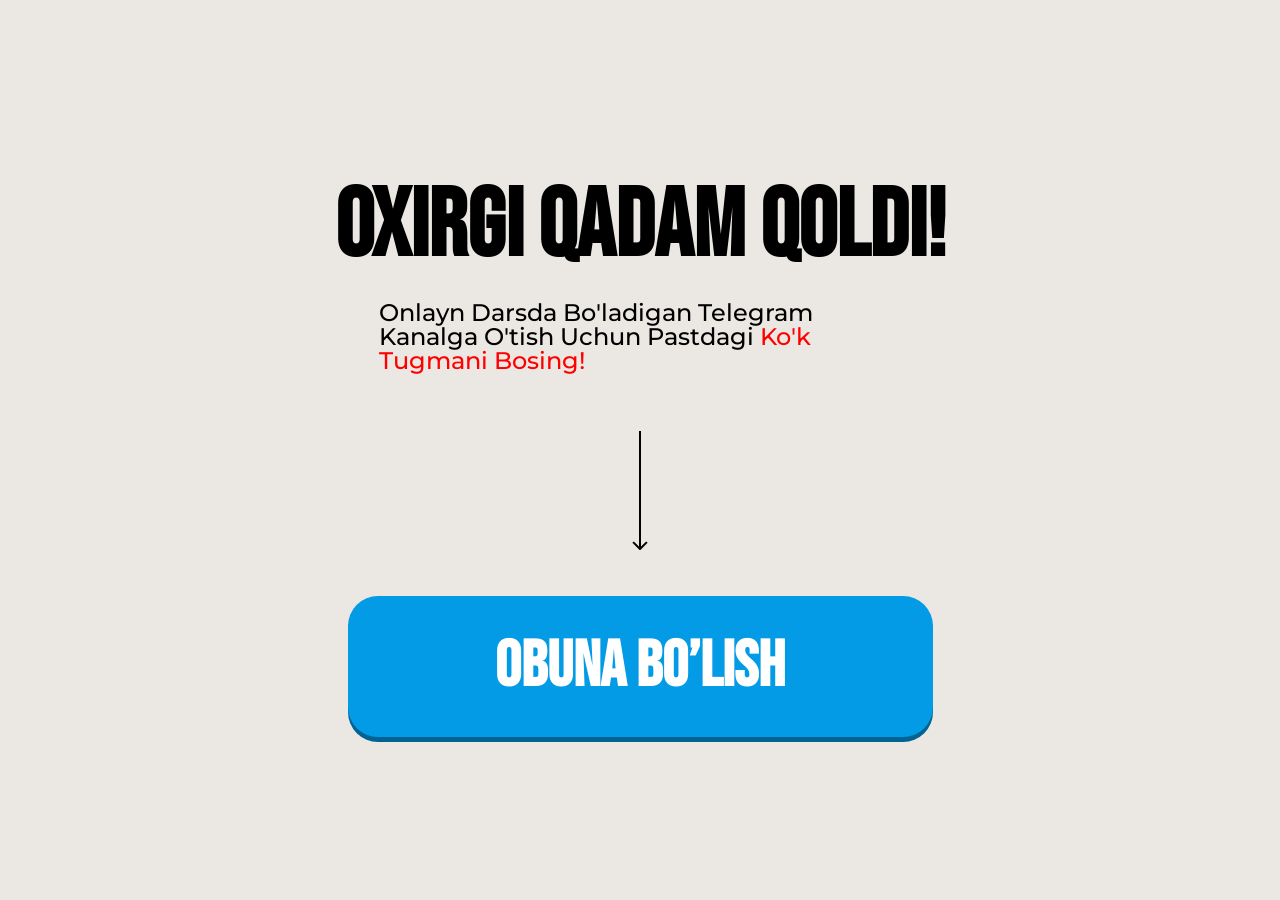
<file: thankYou.html>
<!DOCTYPE html>
<html lang="uz">
<head>
  <meta charset="UTF-8" />
  <meta name="viewport" content="width=device-width, initial-scale=1.0" />
  <title>Obuna Bo'lish</title>
  <style>* {margin: 0;padding: 0;box-sizing: border-box;}.header {padding-top: 0px;padding-bottom: 0px;background-color: #ebe8e3;min-height: 100vh;padding-top: 180px;}.header-container {margin-left: auto;margin-right: auto;max-width: 671px;width: 100%;display: flex;background-repeat: no-repeat;padding-left: 20px;padding-right: 20px;}.hero-left {max-width: 903px;width: 100%;display: flex;flex-direction: column;align-items: center;}.hero-title {font-family: "Bebas Neue", sans-serif;font-weight: 700;font-size: 96px;line-height: 100%;letter-spacing: 0%;text-align: center;margin-bottom: 25px;text-transform: uppercase;max-width: 622px;}.hero-text {font-family: "Montserrat", sans-serif;font-weight: 500;font-size: 24px;line-height: 100%;letter-spacing: 0%;margin-bottom: 58px;max-width: 522px;}.hero-text>span {color: #ff0000;}.hero-btn-box {max-width: 585px;width: 100%;}.hero-img {text-align: center;align-items: center;justify-content: center;margin-bottom: 46px;display: flex;margin-left: auto;margin-right: auto;}.hero-btn {display: flex;align-items: center;justify-content: center;font-family: "Bebas Neue", sans-serif;font-weight: 700;font-size: 64px;line-height: 100%;text-align: center;padding: 39px 0px 38px 0px;background-color: #039BE5; box-shadow: 0px 5px 0px 0px #006393;color: white;border-radius: 30px;max-width: 585px;width: 100%;border: none;text-transform: uppercase;margin-bottom: 42px;text-decoration: none;max-height: 142px;}.hero-box {padding: 0 35px 0 20px;border-radius: 10px;border: 1px solid #bcbcbc;background-color: #fff;max-width: 585px;width: 100%;display: flex;align-items: center;gap: 12px;}.hero-box-text {font-family: "Montserrat", sans-serif;font-weight: 600;font-size: 16px;line-height: 100%;letter-spacing: 0%;}.img {display: none;}.hero-box-img {width: 70px;min-height: 70px;}@media (max-width: 500px) {.header {padding-top: 30%;padding-bottom: 0px;background-image: none;}.hero-left {display: block;}.header-container {margin-left: auto;margin-right: auto;text-align: center;padding-left: 10px;padding-right: 10px;}.hero-title {font-weight: 700;font-size: 40px;line-height: 100%;letter-spacing: 0%;text-align: center;margin-bottom: 5px;}.hero-text {font-weight: 500;font-size: 14px;line-height: 100%;letter-spacing: 0%;margin-bottom: 28px;max-width: 355px;width: 100%;margin-left: auto;margin-right: auto;}.hero-img {margin-bottom: 24px;height: 69px;}.hero-btn {font-weight: 700;font-size: 32px;line-height: 100%;letter-spacing: 0%;text-align: center;padding: 23px 0px 20px 0px;border-radius: 30px;max-width: 345px;width: 100%;margin-left: auto;margin-right: auto;margin-bottom: 25px;}.hero-box {padding: 5px 10px 10px 9px;border-radius: 10px;text-align: left;max-width: 372px;margin-left: auto;margin-right: auto;}.hero-box-img {max-width: 41px;width: 41px;min-width: 41px;height: auto;object-fit: contain;min-height: 40px;}.hero-box-text {font-weight: 600;font-size: 11px;line-height: 130%;letter-spacing: 0%;padding-top: 3px;padding-bottom: 2px;}.img {display: flex;max-width: 632px;width: 100%;margin-left: auto;margin-right: auto;width: 100%;object-fit: cover;height: auto;}}.footer {padding-top: 25px;padding-bottom: 25px;background-color: black;}.footer__container {display: flex;align-items: center;justify-content: center;}.footer__link {color: white;font-size: 16px;font-weight: 400;font-family: sans-serif;text-decoration: none;b {font-weight: 700;text-decoration: underline;}}</style>
  <link rel="preload" href="https://fonts.googleapis.com/css2?family=Bebas+Neue" as="style" />
  <link rel="preload" href="https://fonts.googleapis.com/css2?family=Montserrat:wght@500;600;700" as="style" />
  <link href="https://fonts.googleapis.com/css2?family=Bebas+Neue&family=Montserrat:wght@500;600;700&display=swap" rel="stylesheet" />
  <meta name="facebook-domain-verification" content="mfv7rxk1x52m74u5ntl4uczo7xzr1r" />
</head>
<body>
  <section class="header">
    <div class="header-container">
      <div class="hero-left">
        <h2 class="hero-title">oxirgi qadam qoldi!</h2>
        <p class="hero-text">
         Onlayn Darsda Bo'ladigan Telegram Kanalga O'tish Uchun Pastdagi <span>Ko'k Tugmani Bosing!</span>
        </p>
        <div class="hero-btn-box">
          <img class="hero-img" src="./images/thankyou.svg" alt="Arrow icon" />
          <a href="https://t.me/+jo2T5NX5EdEyNGQ0" class="hero-btn thankYouBtn">obuna bo’lish</a>
        </div>
      </div>
    </div>
  </section>
  <script defer src="./js/thankYou.js"></script>
</body>

</html>
</file>
